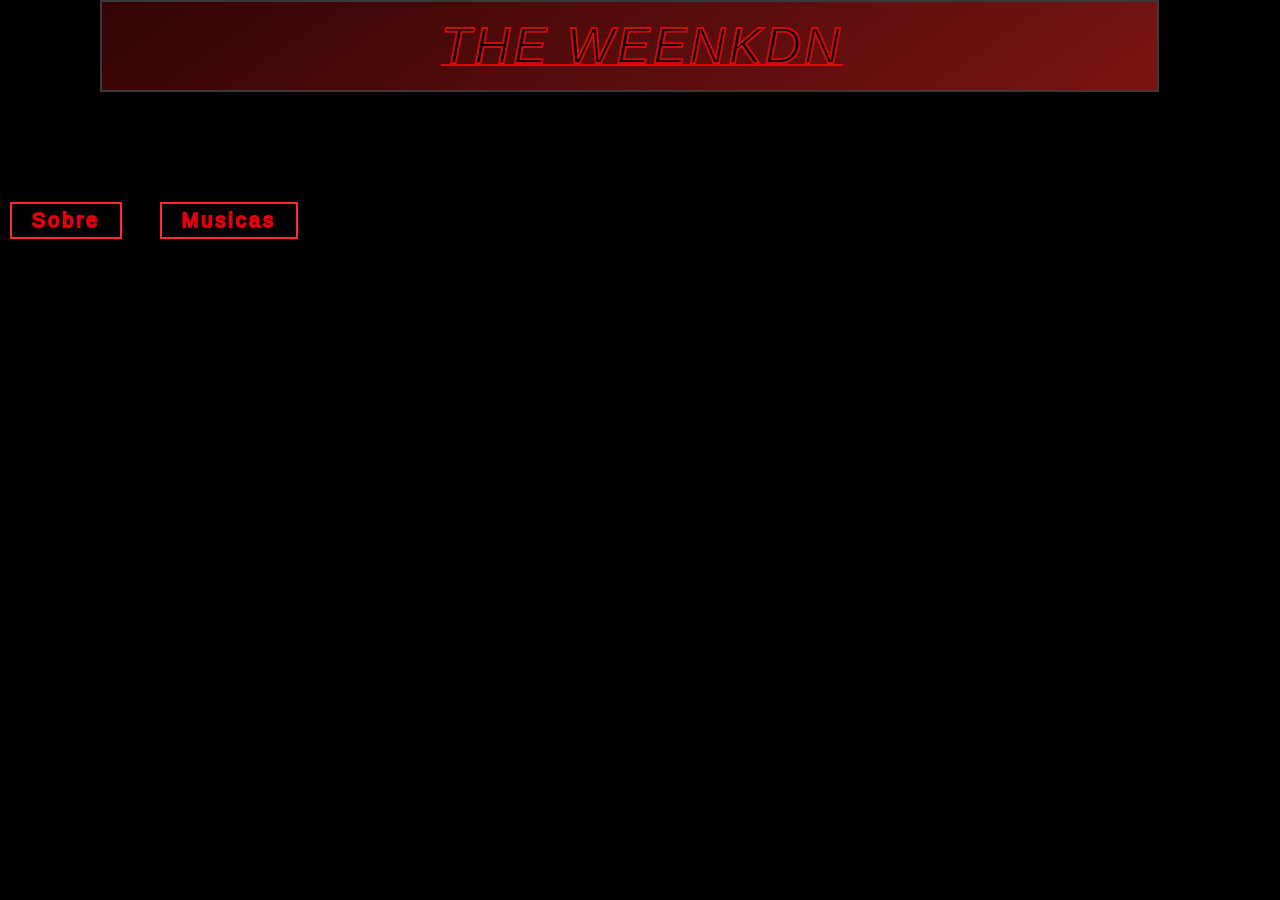
<file: index.html>
<!DOCTYPE html>
<html lang="en">

<head>
    <meta charset="UTF-8">
    <meta name="viewport" content="width=device-width, initial-scale=1.0">
    <title>Musicas the weenkdn</title>
    <link rel="stylesheet" href="style.css">
</head>

<body>
    <main>
        <h1>The weenkdn</h1>
        <a href="sobre.html">Sobre</a>
        <a href="musicas.html">Musicas</a>
    </main>
</body>

</html>
</file>
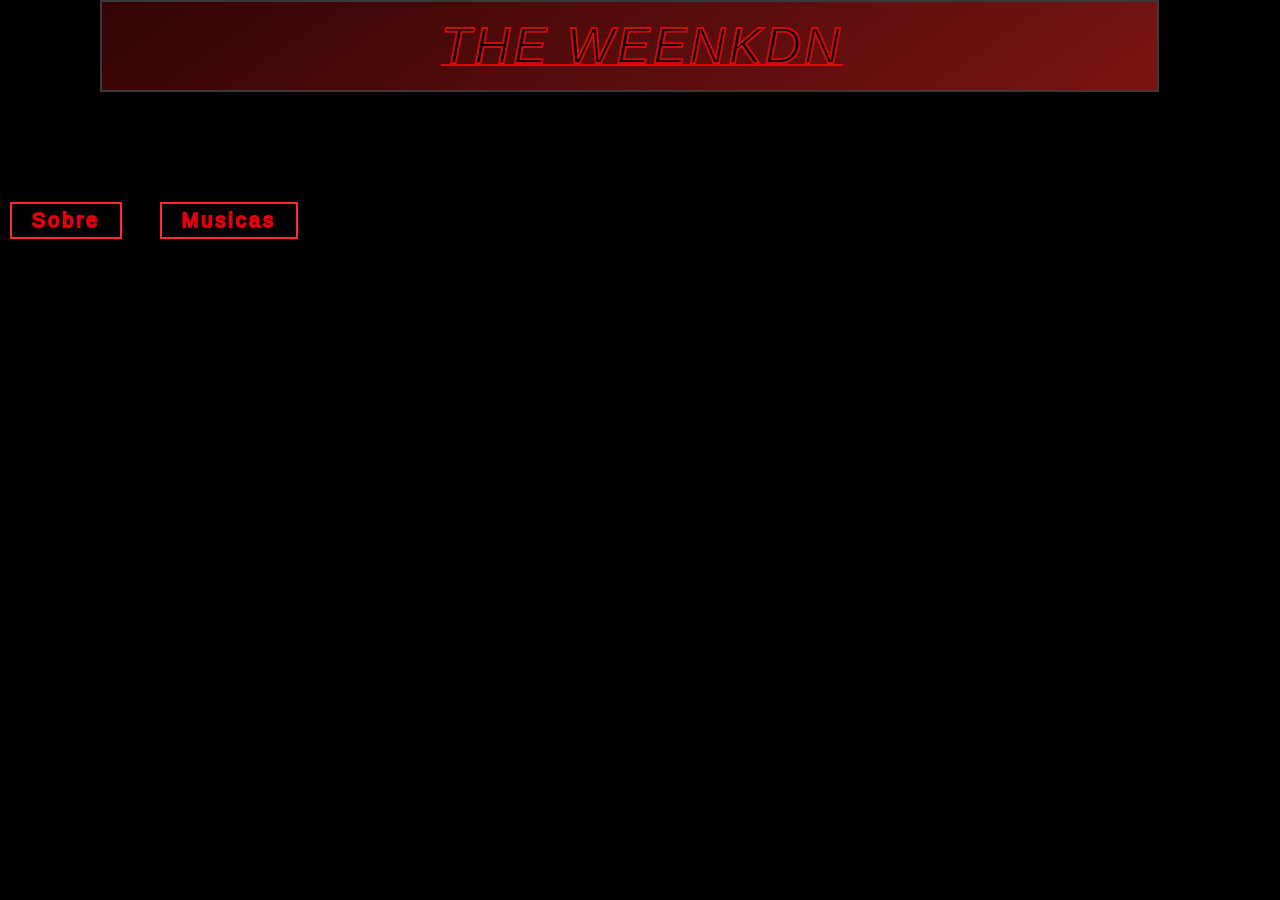
<file: html/index.html>
<!DOCTYPE html>
<html lang="en">

<head>
    <meta charset="UTF-8">
    <meta name="viewport" content="width=device-width, initial-scale=1.0">
    <title>Musicas the weenkdn</title>
    <link rel="stylesheet" href="../css/style.css">
</head>

<body>
    <main>
        <h1>The weenkdn</h1>
        <a href="sobre.html">Sobre</a>
        <a href="musicas.html">Musicas</a>
    </main>
</body>

</html>
</file>
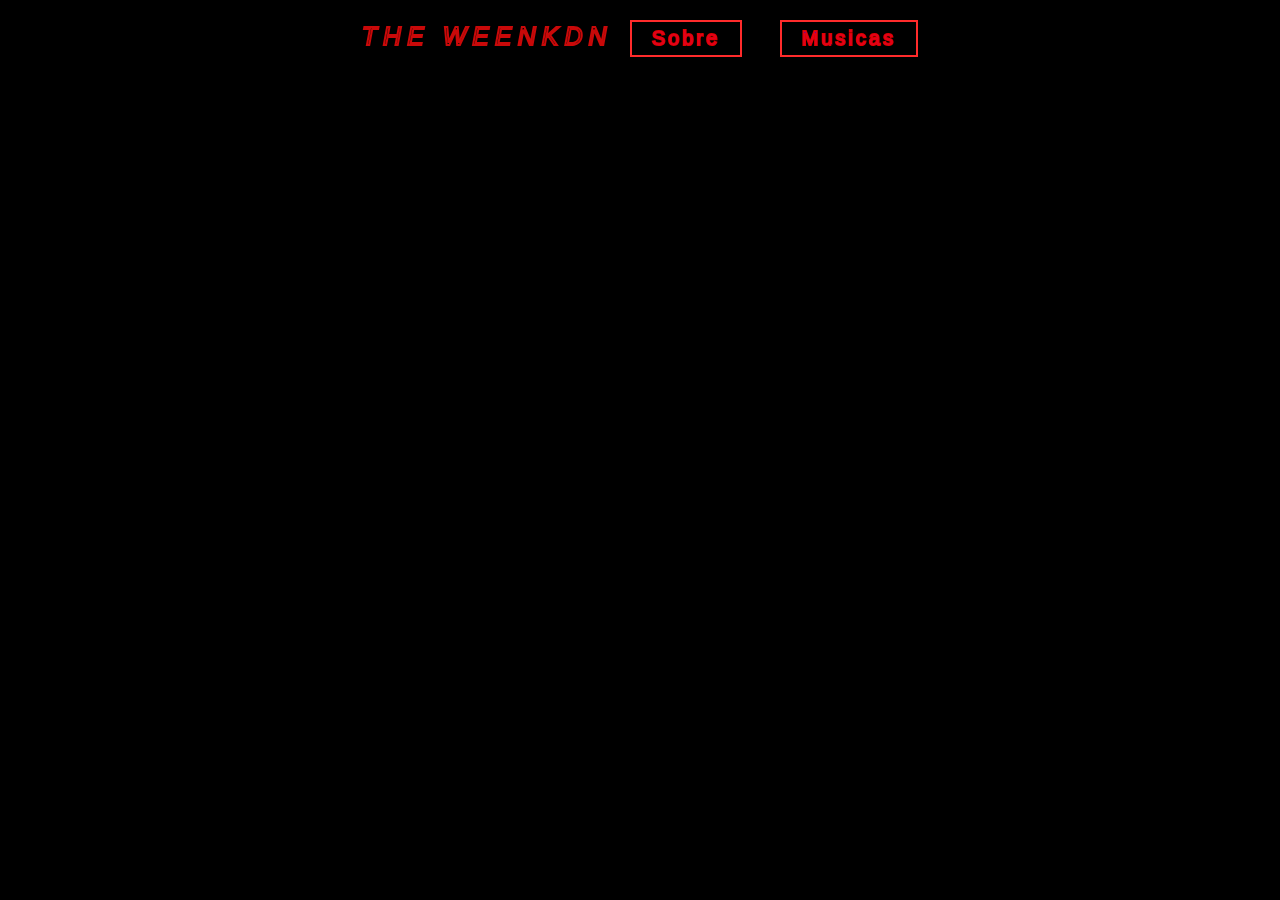
<file: sobre.html>
<!DOCTYPE html>
<html lang="en">
<head>
    <meta charset="UTF-8">
    <meta name="viewport" content="width=device-width, initial-scale=1.0">
    <title>Document</title>
    <link rel="stylesheet" href="style.css">
</head>
<body>
   <nav id="musicas">
    <div class="nav">
        <header>The weenkdn</header>
        <a href="sobre.html">Sobre</a>
        <a href="musicas.html">Musicas</a>
    </div>
    </nav>
</body>
</html>
</file>
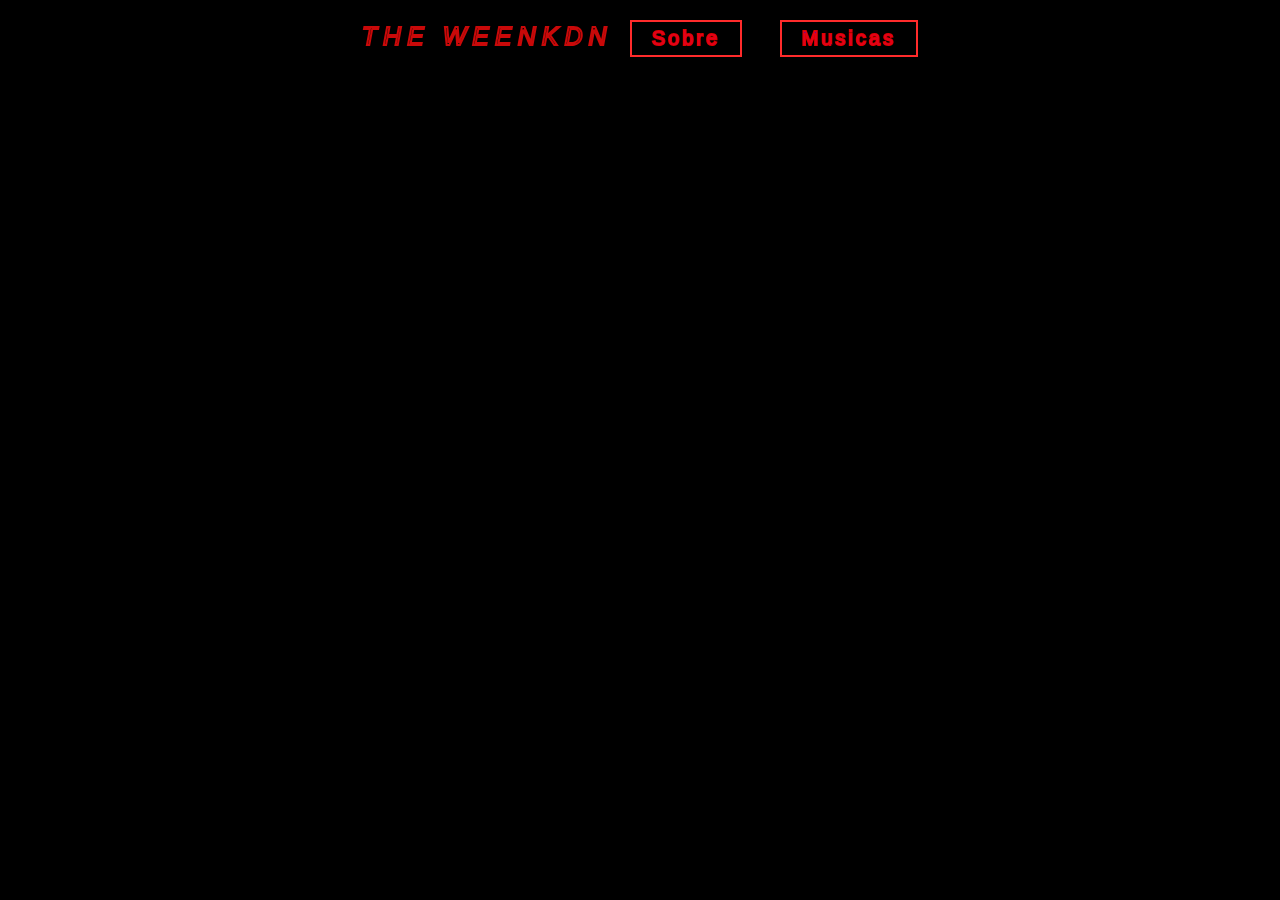
<file: html/sobre.html>
<!DOCTYPE html>
<html lang="en">
<head>
    <meta charset="UTF-8">
    <meta name="viewport" content="width=device-width, initial-scale=1.0">
    <title>Document</title>
    <link rel="stylesheet" href="../css/style.css">
</head>
<body>
   <nav id="musicas">
    <div class="nav">
        <header>The weenkdn</header>
        <a href="sobre.html">Sobre</a>
        <a href="musicas.html">Musicas</a>
    </div>
    </nav>
</body>
</html>
</file>
<file: style.css>
* {
    list-style: none;
    margin-left: 0%;
    list-style-position: none;
    margin: 0px;
    padding: 0px;
    letter-spacing: 3px;
    font: 1em sans-serif;
}

body {
    background-size: cover;
    background-color: black;
}

ol li {
    font-size: 30px;
    margin: 7px;
    padding: 10px;
    border: 2px;
    border-style: solid;
    border-color: rgb(59, 57, 57);
    width: 320px;
    background-image: linear-gradient(145deg, rgb(46, 21, 21), rgb(122, 20, 20));
    font-style: oblique;
    cursor: pointer;
    font-family: Impact, Haettenschweiler, 'Arial Narrow Bold', sans-serif;
    text-transform: capitalize;
}

strong {
    width: 300px;
    font-size: 50px;
}

.sub {
    margin-bottom: 5px;
}

main {

    width: 400px;

}

li {
    color: rgb(14, 13, 13);
    -webkit-text-stroke-width: 2px;
    -webkit-text-stroke-color: rgba(255, 0, 0, 0.952);
    padding: 18px;
}

ul {
    margin: 0px;
    padding: 0px;
}

video {
    display: flex;
    position: fixed;
    top: 0;
    left: 0;
    width: 100%;
    height: 100dvh;
    object-fit: cover;
    z-index: -2;
    opacity: 15%;
}

h1 {
    color: rgb(2, 2, 2);
    -webkit-text-stroke-width: 2px;
    -webkit-text-stroke-color: rgba(238, 11, 11, 0.842);
    padding: 15px;
    font-size: 50px;
    margin-bottom: 100px;
    padding-left: 40px;
    border: 2px;
    border-style: solid;
    border-color: rgb(59, 57, 57);
    width: 1000px;
    display: inline-block;
    align-items: center;
    background-image: linear-gradient(145deg, rgb(51, 4, 4), rgb(122, 20, 20));
    font-style: oblique;
    text-decoration: underline 2px;
    margin-left: 100px;
    text-transform: uppercase;
    letter-spacing: 3px;
    text-align: center;
}

header {
    -webkit-text-stroke-width: 2px;
    -webkit-text-stroke-color: #ee0b0bd7;
    font-style: oblique;
    text-decoration: 2px;
    padding-left: 20px;
    padding-bottom: 5px;
    display: inline;
    font-size: 25px;
    text-transform: uppercase;
    width: 500px;
    letter-spacing: 6px;
    align-items: center;
    text-align: center;
}

nav {
    margin-top: 10px;
    text-align: center;
}

.nav {
    padding-left: 00px;
    margin-bottom: 30x;
    margin-bottom: 30px;
    text-align: center;
}

a {
    margin: 10px;
    margin-right: 20px;
    padding-top: 5px;
    padding-right: 20px;
    padding-left: 20px;
    padding-bottom: 5px;
    display: inline-block;
    font-size: 20px;
    border: 2px solid #ff2b2b;
    text-decoration: none;
    -webkit-text-stroke-width: 2px;
    -webkit-text-stroke-color: hsla(0, 100%, 50%, 0.882);
}

.a>li:hover {
    color: aliceblue;
    -webkit-text-stroke-width: 2px;
    -webkit-text-stroke-color: hsla(0, 100%, 50%, 0.882);
    background-image: linear-gradient(145deg, hsl(0, 85%, 21%), hsl(0, 72%, 38%));
    font-size: 2.2rem;
}

a:hover {
    color: #000000;
    font-size: 22px;
    border: 2px solid #0f0e0e;
    text-decoration: none;
    background-color: hsl(0, 98%, 50%);
    -webkit-text-stroke-width: 2px;
    -webkit-text-stroke-color: hsla(0, 39%, 10%, 0.882);
}
</file>
<file: css/style.css>
* {
    list-style: none;
    margin-left: 0%;
    list-style-position: none;
    margin: 0px;
    padding: 0px;
    letter-spacing: 3px;
    font: 1em sans-serif;
}

body {
    background-size: cover;
    background-color: black;
}

ol li {
    font-size: 30px;
    margin: 7px;
    padding: 10px;
    border: 2px;
    border-style: solid;
    border-color: rgb(59, 57, 57);
    width: 320px;
    background-image: linear-gradient(145deg, rgb(46, 21, 21), rgb(122, 20, 20));
    font-style: oblique;
    cursor: pointer;
    font-family: Impact, Haettenschweiler, 'Arial Narrow Bold', sans-serif;
    text-transform: capitalize;
}

strong {
    width: 300px;
    font-size: 50px;
}

.sub {
    margin-bottom: 5px;
}

main {

    width: 400px;

}

li {
    color: rgb(14, 13, 13);
    -webkit-text-stroke-width: 2px;
    -webkit-text-stroke-color: rgba(255, 0, 0, 0.952);
    padding: 18px;
}

ul {
    margin: 0px;
    padding: 0px;
}

video {
    display: flex;
    position: fixed;
    top: 0;
    left: 0;
    width: 100%;
    height: 100dvh;
    object-fit: cover;
    z-index: -2;
    opacity: 15%;
}

h1 {
    color: rgb(2, 2, 2);
    -webkit-text-stroke-width: 2px;
    -webkit-text-stroke-color: rgba(238, 11, 11, 0.842);
    padding: 15px;
    font-size: 50px;
    margin-bottom: 100px;
    padding-left: 40px;
    border: 2px;
    border-style: solid;
    border-color: rgb(59, 57, 57);
    width: 1000px;
    display: inline-block;
    align-items: center;
    background-image: linear-gradient(145deg, rgb(51, 4, 4), rgb(122, 20, 20));
    font-style: oblique;
    text-decoration: underline 2px;
    margin-left: 100px;
    text-transform: uppercase;
    letter-spacing: 3px;
    text-align: center;
}

header {
    -webkit-text-stroke-width: 2px;
    -webkit-text-stroke-color: #ee0b0bd7;
    font-style: oblique;
    text-decoration: 2px;
    padding-left: 20px;
    padding-bottom: 5px;
    display: inline;
    font-size: 25px;
    text-transform: uppercase;
    width: 500px;
    letter-spacing: 6px;
    align-items: center;
    text-align: center;
}

nav {
    margin-top: 10px;
    text-align: center;
}

.nav {
    padding-left: 00px;
    margin-bottom: 30x;
    margin-bottom: 30px;
    text-align: center;
}

a {
    margin: 10px;
    margin-right: 20px;
    padding-top: 5px;
    padding-right: 20px;
    padding-left: 20px;
    padding-bottom: 5px;
    display: inline-block;
    font-size: 20px;
    border: 2px solid #ff2b2b;
    text-decoration: none;
    -webkit-text-stroke-width: 2px;
    -webkit-text-stroke-color: hsla(0, 100%, 50%, 0.882);
}

.a>li:hover {
    color: aliceblue;
    -webkit-text-stroke-width: 2px;
    -webkit-text-stroke-color: hsla(0, 100%, 50%, 0.882);
    background-image: linear-gradient(145deg, hsl(0, 85%, 21%), hsl(0, 72%, 38%));
    font-size: 2.2rem;
}

a:hover {
    color: #000000;
    font-size: 22px;
    border: 2px solid #0f0e0e;
    text-decoration: none;
    background-color: hsl(0, 98%, 50%);
    -webkit-text-stroke-width: 2px;
    -webkit-text-stroke-color: hsla(0, 39%, 10%, 0.882);
}
</file>
